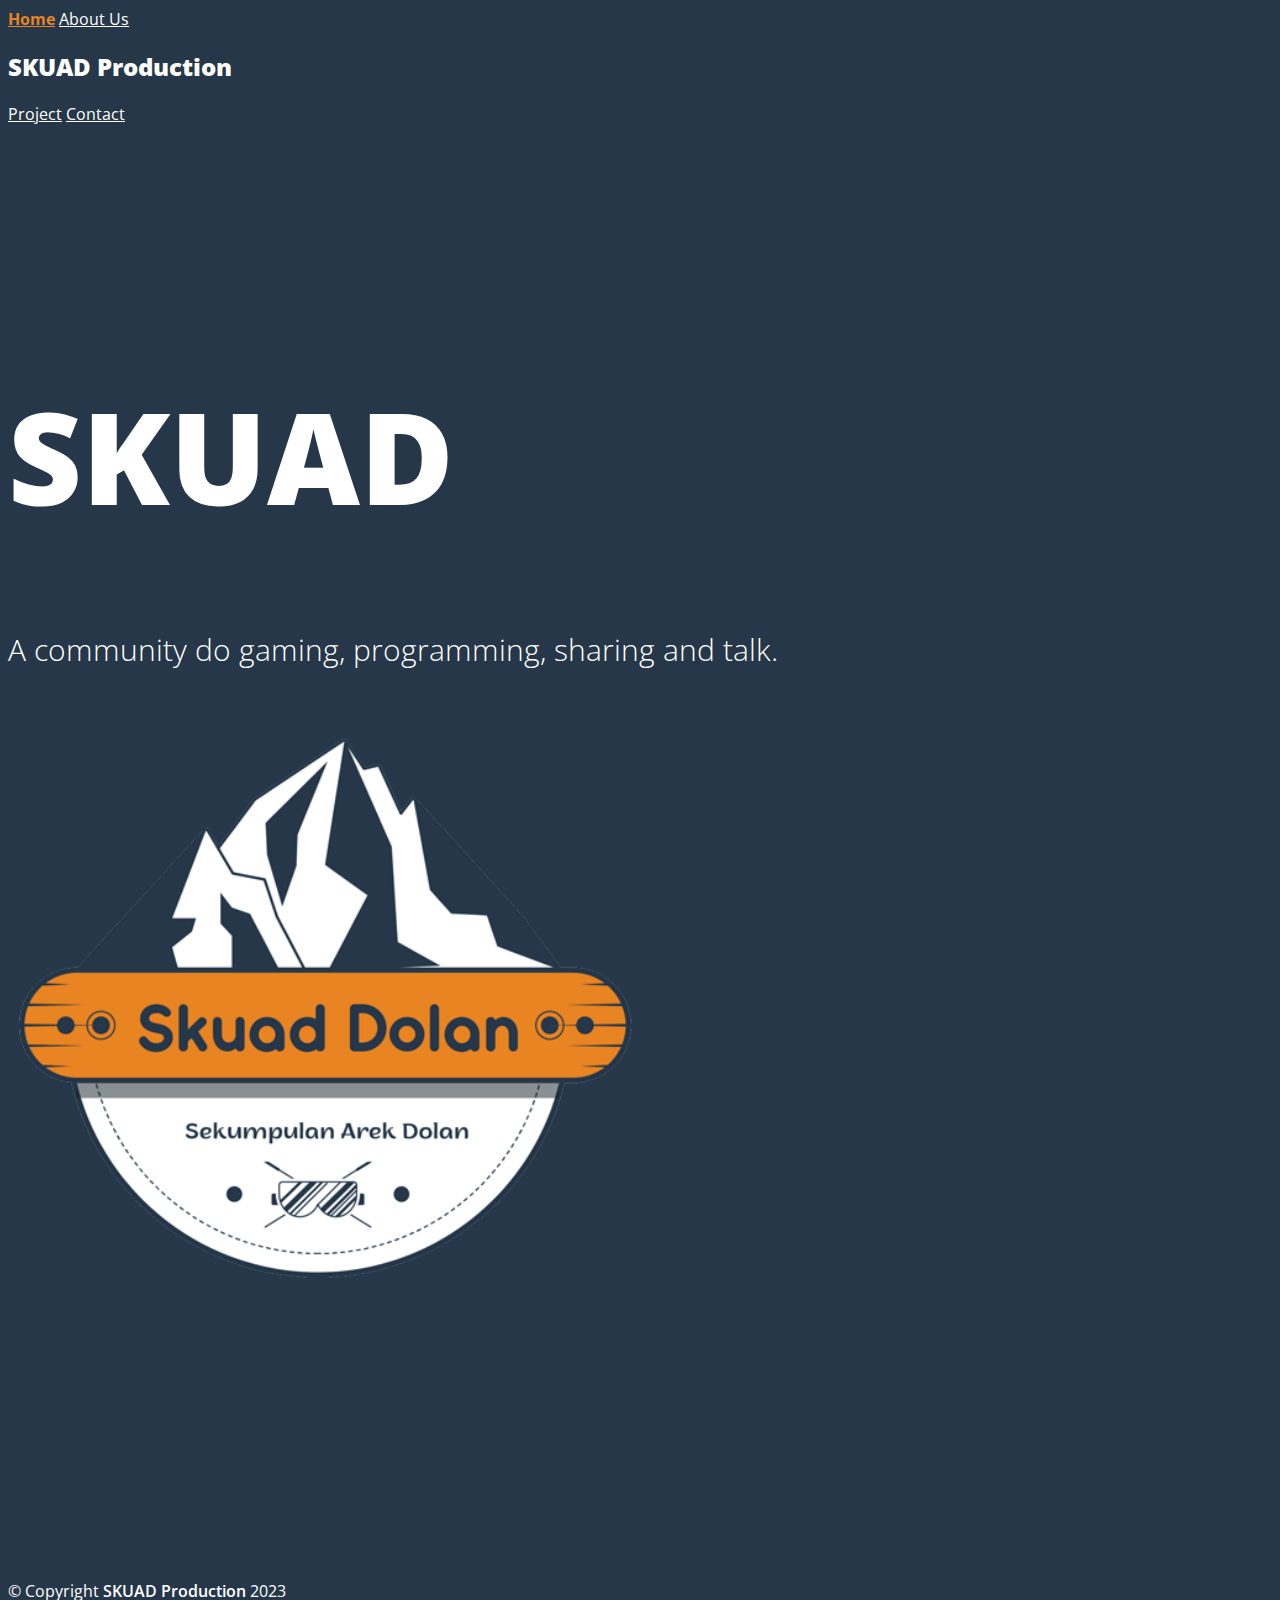
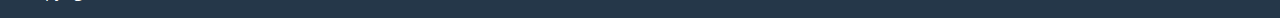
<file: index.html>
<!DOCTYPE html>
<html lang="en">
  <head>
    <meta charset="UTF-8" />
    <meta http-equiv="X-UA-Compatible" content="IE=edge" />
    <meta name="viewport" content="width=device-width, initial-scale=1.0" />

    <!-- FAV ICON -->
    <link rel="icon" href="./assets/img/skd_logo.png" type="image/x-icon" />
    <title>SKUAD Production | Official</title>

    <!-- BOOTSTRAP v5.3 -->
    <link href="https://cdn.jsdelivr.net/npm/bootstrap@5.3.0-alpha1/dist/css/bootstrap.min.css" rel="stylesheet" integrity="sha384-GLhlTQ8iRABdZLl6O3oVMWSktQOp6b7In1Zl3/Jr59b6EGGoI1aFkw7cmDA6j6gD" crossorigin="anonymous" />

    <!-- animate css -->
    <link rel="stylesheet" href="https://cdnjs.cloudflare.com/ajax/libs/animate.css/4.1.1/animate.min.css" />

    <!-- LANGUAGE DIRECTORY -->
    <link rel="alternate" hreflang="en" href="https://skuadproduction.github.io/" />
    <link rel="alternate" hreflang="id" href="https://skuadproduction.github.io/" />

    <!-- META TAG SEO -->
    <meta itemprop="name" content="SKUAD Production | Official">
    <meta itemprop="description" content="A community do gaming, programming, sharing and talk.">
    <meta itemprop="image" content="./assets/img/skd_logo.png">

    <meta property="twitter:card" content="summary_large_image">
    <meta property="twitter:title" content="SKUAD Production | Official">
    <meta property="twitter:description" content="A community do gaming, programming, sharing and talk.">
    <meta property="twitter:site" content="@skuadproduction">
    <meta property="twitter:creator" content="@skuadproduction">
    <meta property="twitter:image:src" content="./assets/img/skd_logo.png">

    <meta name="description" content="A community do gaming, programming, sharing and talk." />
    <meta name="keywords" content="SKUAD Production" />
    <meta name="image" content="./assets/img/skd_logo.png" />
    <meta name="author" content="Admin" />
    <meta name="language" content="Indonesia" />
    <meta name="language" content="English" />
    <meta content="Indonesia" name="geo.placename" />
    <meta content="id" name="geo.country" />
    <meta name="webcrawlers" content="all" />
    <meta name="rating" content="general" />
    <meta name="spiders" content="all" />

    <!-- meta fb og start -->
    <meta property="og:title" content="SKUAD Production | Official" />
    <meta property="og:description" content="A community do gaming, programming, sharing and talk." />
    <meta property="og:image" content="./assets/img/skd_logo.png" />
    <meta property="og:url" content="https://skuadproduction.github.io/" />
    <meta property="og:site_name" content="SKUAD Production | Official" />
    <meta property="og:locale" content="id_ID" />
    <!--<meta property="og:video" content="https://www.youtube.com/watch?v=rQryOSyfXmI">
    <meta property="fb:admins" content="443467622524287">-->
    <meta property="og:type" content="website" />
    <!-- meta fb og end -->

    <!-- JQUERY v3.6.3-->
    <script src="https://code.jquery.com/jquery-3.6.3.js" integrity="sha256-nQLuAZGRRcILA+6dMBOvcRh5Pe310sBpanc6+QBmyVM=" crossorigin="anonymous"></script>

    <!-- FONT AWESOME v6.2.1 -->
    <link rel="stylesheet" href="https://cdnjs.cloudflare.com/ajax/libs/font-awesome/6.2.1/css/all.min.css" integrity="sha512-MV7K8+y+gLIBoVD59lQIYicR65iaqukzvf/nwasF0nqhPay5w/9lJmVM2hMDcnK1OnMGCdVK+iQrJ7lzPJQd1w==" crossorigin="anonymous" referrerpolicy="no-referrer" />

    <!-- MY OWN -->

    <!-- main styles -->
    <link rel="stylesheet" href="./styles/main.css" media="all" />

    <!-- local styles -->
    <link rel="stylesheet" href="./styles/index.css" media="all" />

    <!-- main scripts -->
    <script src="https://skuadproduction.github.io/assets/js/disableCursorSelector.js"></script>

    <script src="./scripts/js/jquery_index.js" defer></script>
  </head>
  <body>
    <!-- Navbar Start -->
    <nav class="nav justify-content-center mt-3">
      <a class="nav-link active justify-content-start" aria-current="page" href="/index.html">Home</a>
      <a class="nav-link justify-content-start me-5" href="/view/about.html">About Us</a>

      <h2><strong>SKUAD Production</strong></h2>

      <a class="nav-link justify-content-end ms-5" href="/view/project.html">Project</a>
      <a class="nav-link justify-content-end" href="/view/contact.html">Contact</a>
    </nav>
    <!-- navbar end -->

    <!-- hero start -->
    <div class="container" id="hero">
      <div class="row my">
        <div class="col-sm-6 m-auto animate__animated animate__fadeInLeftBig">
          <h1 class="hero-h1">SKUAD</h1>
          <p class="hero-p">A community do gaming, programming, sharing and talk.</p>
        </div>
        <div class="col-sm-6 text-center">
          <img src="./assets/img/skd_logo.png" alt="skuad-logo" width="50%" class="animate__animated animate__fadeInRightBig" />
        </div>
      </div>
    </div>
    <!-- hero end -->

    <!-- footer start -->
    <div id="footer sticky-bottom">
      <div class="container text-center">
        <div class="row">
          <div class="col">
            <p>&copy; Copyright <a href="https://skuadproduction.github.io/" target="_blank" rel="noopener noreferrer" style="color: white; text-decoration: none; font-weight: 600">SKUAD Production</a> 2023</p>
          </div>
        </div>
      </div>
    </div>
    <!-- footer end -->

    <!-- Scroll to Top Button-->
    <!-- <a class="scroll-to-top rounded" href="#page-top">
			<i class="fas fa-angle-up"></i>
		</a> -->

    <!-- BOOTSTRAP v5.3 -->
    <script src="https://cdn.jsdelivr.net/npm/bootstrap@5.3.0-alpha1/dist/js/bootstrap.bundle.min.js" integrity="sha384-w76AqPfDkMBDXo30jS1Sgez6pr3x5MlQ1ZAGC+nuZB+EYdgRZgiwxhTBTkF7CXvN" crossorigin="anonymous"></script>
  </body>
</html>
</file>
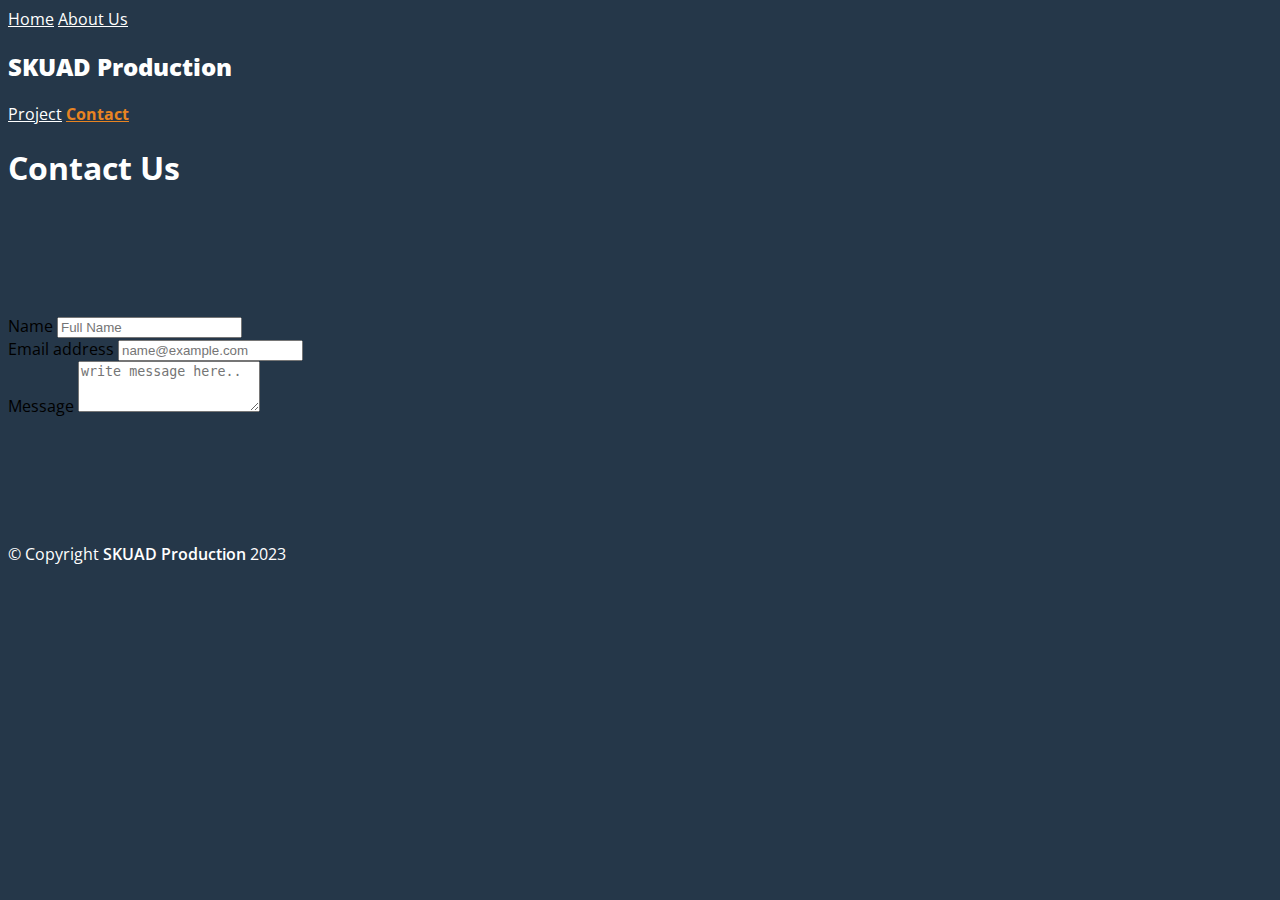
<file: view/contact.html>
<!DOCTYPE html>
<html lang="en">
	<head>
		<meta charset="UTF-8" />
		<meta http-equiv="X-UA-Compatible" content="IE=edge" />
		<meta name="viewport" content="width=device-width, initial-scale=1.0" />
	
		<!-- FAV ICON -->
		<link rel="icon" href="../assets/img/skd_logo.png" type="image/x-icon" />
		<title>About Us | SKUAD Production</title>
	
		<!-- BOOTSTRAP v5.3 -->
		<link href="https://cdn.jsdelivr.net/npm/bootstrap@5.3.0-alpha1/dist/css/bootstrap.min.css" rel="stylesheet" integrity="sha384-GLhlTQ8iRABdZLl6O3oVMWSktQOp6b7In1Zl3/Jr59b6EGGoI1aFkw7cmDA6j6gD" crossorigin="anonymous" />
	
		<!-- animate css -->
		<link rel="stylesheet" href="https://cdnjs.cloudflare.com/ajax/libs/animate.css/4.1.1/animate.min.css" />
	
		<!-- LANGUAGE DIRECTORY -->
		<link rel="alternate" hreflang="en" href="https://skuadproduction.github.io/" />
		<link rel="alternate" hreflang="id" href="https://skuadproduction.github.io/" />
	
		<!-- META TAG SEO -->
		<meta itemprop="name" content="About Us | SKUAD Production" />
		<meta itemprop="description" content="A community do gaming, programming, sharing and talk." />
		<meta itemprop="image" content="../assets/img/skd_logo.png" />
	
		<meta property="twitter:card" content="summary_large_image" />
		<meta property="twitter:title" content="About Us | SKUAD Production" />
		<meta property="twitter:description" content="A community do gaming, programming, sharing and talk." />
		<meta property="twitter:site" content="@skuadproduction" />
		<meta property="twitter:creator" content="@skuadproduction" />
		<meta property="twitter:image:src" content="../assets/img/skd_logo.png" />
	
		<meta name="description" content="A community do gaming, programming, sharing and talk." />
		<meta name="keywords" content="SKUAD Production" />
		<meta name="image" content="../assets/img/skd_logo.png" />
		<meta name="author" content="Admin" />
		<meta name="language" content="Indonesia" />
		<meta name="language" content="English" />
		<meta content="Indonesia" name="geo.placename" />
		<meta content="id" name="geo.country" />
		<meta name="webcrawlers" content="all" />
		<meta name="rating" content="general" />
		<meta name="spiders" content="all" />
	
		<!-- meta fb og start -->
		<meta property="og:title" content="About Us | SKUAD Production" />
		<meta property="og:description" content="A community do gaming, programming, sharing and talk." />
		<meta property="og:image" content="../assets/img/skd_logo.png" />
		<meta property="og:url" content="https://skuadproduction.github.io/" />
		<meta property="og:site_name" content="About Us | SKUAD Production" />
		<meta property="og:locale" content="id_ID" />
		<!--<meta property="og:video" content="https://www.youtube.com/watch?v=rQryOSyfXmI">
			<meta property="fb:admins" content="443467622524287">-->
		<meta property="og:type" content="website" />
		<!-- meta fb og end -->
	
		<!-- JQUERY v3.6.3-->
		<script src="https://code.jquery.com/jquery-3.6.3.js" integrity="sha256-nQLuAZGRRcILA+6dMBOvcRh5Pe310sBpanc6+QBmyVM=" crossorigin="anonymous"></script>
	
		<!-- FONT AWESOME v6.2.1 -->
		<link rel="stylesheet" href="https://cdnjs.cloudflare.com/ajax/libs/font-awesome/6.2.1/css/all.min.css" integrity="sha512-MV7K8+y+gLIBoVD59lQIYicR65iaqukzvf/nwasF0nqhPay5w/9lJmVM2hMDcnK1OnMGCdVK+iQrJ7lzPJQd1w==" crossorigin="anonymous" referrerpolicy="no-referrer" />
	
		<!-- MY OWN -->
	
		<!-- main styles -->
		<link rel="stylesheet" href="../styles/main.css" media="all" />
	
		<!-- local styles -->
		<link rel="stylesheet" href="../styles/contact.css" media="all" />
	
		<!-- main scripts -->
		<script src="https://skuadproduction.github.io/assets/js/disableCursorSelector.js"></script>
	
		<script src="../scripts/js/jquery_index.js" defer></script>
	  </head>
	<body id="page-top">
		<!-- Navbar Start -->
		<nav class="nav justify-content-center mt-3 navbar-dark">
			<a class="nav-link justify-content-start" aria-current="page" href="/">Home</a>
			<a class="nav-link justify-content-start me-5" href="about.html">About Us</a>

			<h2><strong>SKUAD Production</strong></h2>

			<a class="nav-link justify-content-end ms-5" href="project.html">Project</a>
			<a class="nav-link justify-content-end active" href="contact.html">Contact</a>
		</nav>
		<!-- navbar end -->

		<!-- content start -->
		<div class="container" id="content">
			<div class="text-start">
			<h1 class="team-h1 mb-5">Contact Us</h1>
			<div class="row pt-sm-5" id="card">
                <div class="card p-5">
                    <div class="mb-3">
                    <label for="exampleFormControlInput1" class="form-label">Name</label>
                    <input type="name" class="form-control" id="exampleFormControlInput1" placeholder="Full Name">
                </div>
                <div class="mb-3">
                    <label for="exampleFormControlInput2" class="form-label">Email address</label>
                    <input type="email" class="form-control" id="exampleFormControlInput2" placeholder="name@example.com">
                </div>
                <div class="mb-3">
                    <label for="exampleFormControlTextarea1" class="form-label">Message</label>
                    <textarea class="form-control" id="exampleFormControlTextarea1" rows="3" placeholder="write message here.."></textarea>
                </div>
                </div>
			</div>
		</div>
		<!-- content end -->

		<!-- footer start -->
		<div id="footer sticky-bottom">
			<div class="container text-center">
				<div class="row">
					<div class="col">
						<p>&copy; Copyright <a href="https://skuadproduction.github.io/" target="_blank" rel="noopener noreferrer" style="color: white; text-decoration: none; font-weight: 600">SKUAD Production</a> 2023</p>
					</div>
				</div>
			</div>
		</div>
		<!-- footer end -->
	</body>
</html>
</file>
<file: styles/main.css>
/* import font */
@import url("https://fonts.googleapis.com/css2?family=Open+Sans:ital,wght@0,300;0,400;0,500;0,600;0,700;0,800;1,300;1,400;1,500;1,600;1,700;1,800&display=swap");

body {
	background-color: #253749;
	color: white;
	font-family: "Open Sans", sans-serif;
}

.active {
	font-weight: 700;
	color: #e88422 !important;
}
.active :hover {
	font-weight: 800;
}

.nav-link {
	color: white;
}
.nav-link :hover {
	color: white !important;
	font-weight: 400;
}

a :hover {
	color: white;
	text-decoration: none;
}
</file>
<file: styles/index.css>
.hero-h1 {
	font-weight: 800;
	font-size: 128px;
}
.hero-p {
	font-size: 30px;
	font-weight: 300;
}

#hero {
	margin-top: 27vh;
	margin-bottom: 27vh;
}
</file>
<file: styles/contact.css>
.card {
	color: black !important;
	margin-top: 14vh;
	margin-bottom: 14vh;
}
</file>
